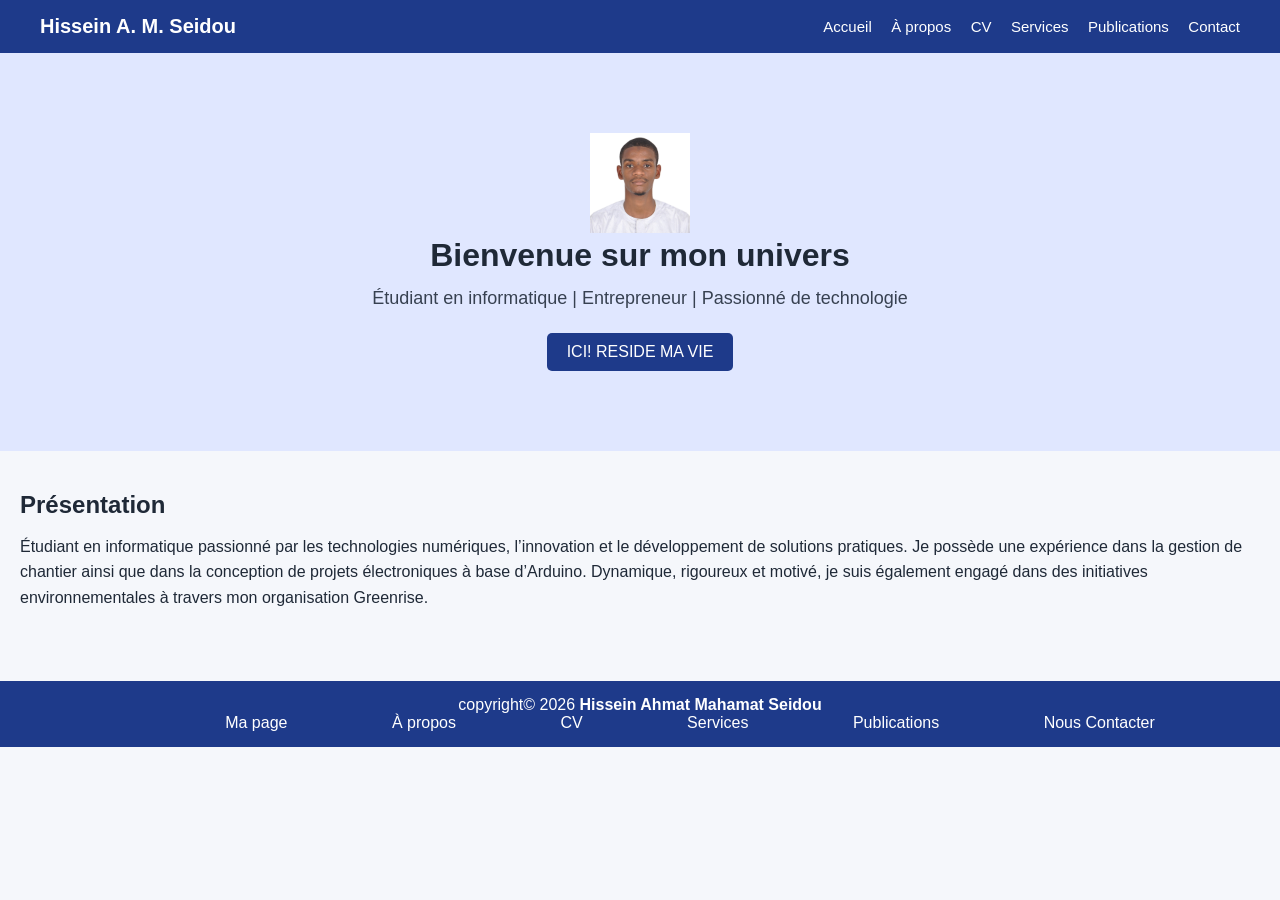
<file: index.html>
<!DOCTYPE html>
<html lang="fr">
<head>
    <meta charset="UTF-8">
    <title>Hissein Ahmat Mahamat Seidou | Accueil</title>
    <link rel="stylesheet" href="style.css">
</head>
<body>

<header>
    <div class="logo">Hissein A. M. Seidou</div>
   <nav>
        <a href="index.html">Accueil</a>
        <a href="a-propos.html" class="active">À propos</a>
        <a href="cv.html">CV</a>
        <a href="Services.html">Services</a>
        <a href="publications.html" class="active">Publications</a>
        <a href="contact.html">Contact</a>
    </nav>
</header>

<section class="hero">
    <img src="40.JPG" width="100px">
    <h1>Bienvenue sur mon univers</h1>
    <p>Étudiant en informatique | Entrepreneur | Passionné de technologie</p>
    <a href="cv.html" class="btn">ICI! RESIDE MA VIE</a>
</section>

<section class="intro">
    <h2>Présentation</h2>
    <p>
       Étudiant en informatique passionné par les technologies numériques, l’innovation et le développement de solutions pratiques. Je possède une expérience dans la gestion de chantier ainsi que dans la conception de projets électroniques à base d’Arduino. Dynamique, rigoureux et motivé, je suis également engagé dans des initiatives environnementales à travers mon organisation Greenrise.
    </p>
</section>

<footer>
    <p>copyright© 2026 <strong>Hissein Ahmat Mahamat Seidou<br></strong> 
        <a href="index.html">Ma page</a>
        <a href="a-propos.html" class="active">À propos</a>
        <a href="cv.html">CV</a>
        <a href="Services.html">Services</a>
        <a href="publications.html" class="active">Publications</a>
        <a href="contact.html">Nous Contacter</a>

    </p>
</footer>

</body>
</html>
</file>
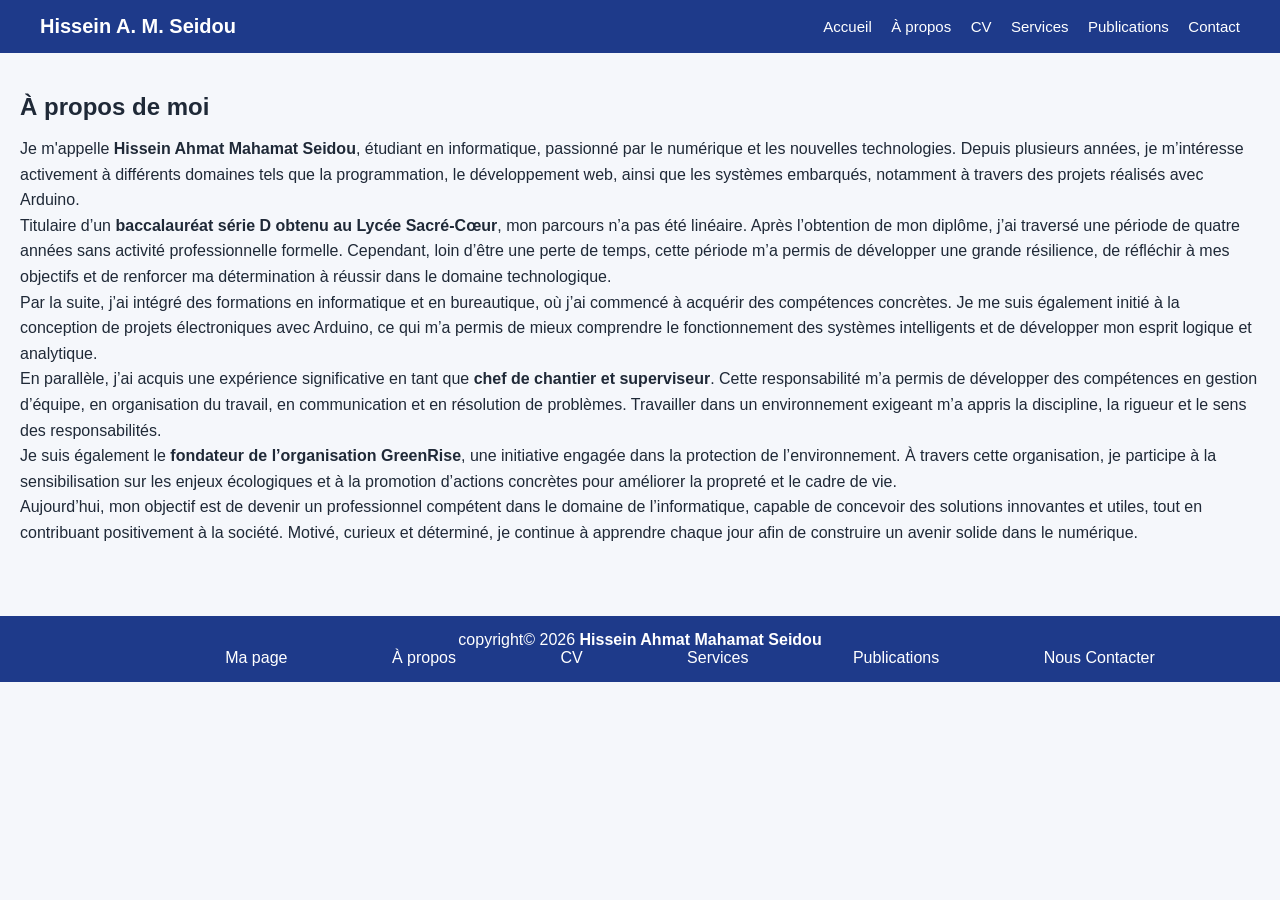
<file: a-propos.html>
<!DOCTYPE html>
<html lang="fr">
<head>
    <meta charset="UTF-8">
    <title>Hissein Ahmat Mahamat Seidou | Accueil</title>
    <link rel="stylesheet" href="style.css">
</head>
<body>

<header>
    <div class="logo">Hissein A. M. Seidou</div>
   <nav>
        <a href="index.html">Accueil</a>
        <a href="a-propos.html" class="active">À propos</a>
        <a href="cv.html">CV</a>
        <a href="Services.html">Services</a>
        <a href="publications.html" class="active">Publications</a>
        <a href="contact.html">Contact</a>
    </nav>
</header>

<section class="content">
    <h1>À propos de moi</h1>

   <p>
Je m'appelle <strong>Hissein Ahmat Mahamat Seidou</strong>, étudiant en informatique, passionné par le numérique et les nouvelles technologies. Depuis plusieurs années, je m’intéresse activement à différents domaines tels que la programmation, le développement web, ainsi que les systèmes embarqués, notamment à travers des projets réalisés avec Arduino.
</p>

<p>
Titulaire d’un <strong>baccalauréat série D obtenu au Lycée Sacré-Cœur</strong>, mon parcours n’a pas été linéaire. Après l’obtention de mon diplôme, j’ai traversé une période de quatre années sans activité professionnelle formelle. Cependant, loin d’être une perte de temps, cette période m’a permis de développer une grande résilience, de réfléchir à mes objectifs et de renforcer ma détermination à réussir dans le domaine technologique.
</p>

<p>
Par la suite, j’ai intégré des formations en informatique et en bureautique, où j’ai commencé à acquérir des compétences concrètes. Je me suis également initié à la conception de projets électroniques avec Arduino, ce qui m’a permis de mieux comprendre le fonctionnement des systèmes intelligents et de développer mon esprit logique et analytique.
</p>

<p>
En parallèle, j’ai acquis une expérience significative en tant que <strong>chef de chantier et superviseur</strong>. Cette responsabilité m’a permis de développer des compétences en gestion d’équipe, en organisation du travail, en communication et en résolution de problèmes. Travailler dans un environnement exigeant m’a appris la discipline, la rigueur et le sens des responsabilités.
</p>

<p>
Je suis également le <strong>fondateur de l’organisation GreenRise</strong>, une initiative engagée dans la protection de l’environnement. À travers cette organisation, je participe à la sensibilisation sur les enjeux écologiques et à la promotion d’actions concrètes pour améliorer la propreté et le cadre de vie.
</p>

<p>
Aujourd’hui, mon objectif est de devenir un professionnel compétent dans le domaine de l’informatique, capable de concevoir des solutions innovantes et utiles, tout en contribuant positivement à la société. Motivé, curieux et déterminé, je continue à apprendre chaque jour afin de construire un avenir solide dans le numérique.
</p>

</section>

<footer>
    <p>copyright© 2026 <strong>Hissein Ahmat Mahamat Seidou<br></strong> 
        <a href="index.html">Ma page</a>
        <a href="a-propos.html" class="active">À propos</a>
        <a href="cv.html">CV</a>
        <a href="Services.html">Services</a>
        <a href="publications.html" class="active">Publications</a>
        <a href="contact.html">Nous Contacter</a>

    </p>
</footer>

</body>
</html>
</file>
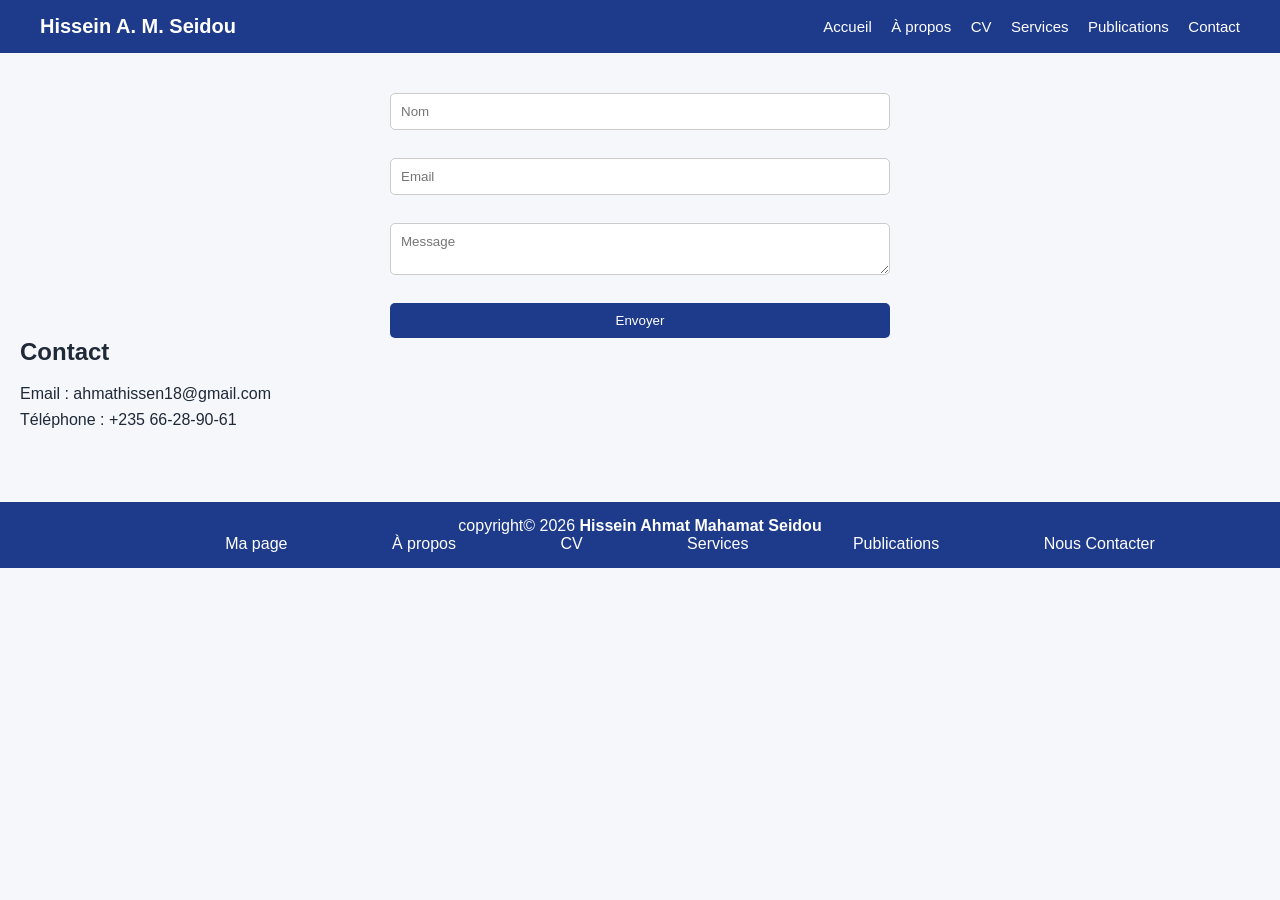
<file: contact.html>
<!DOCTYPE html>
<html lang="fr">
<head>
    <meta charset="UTF-8">
    <title>Hissein Ahmat Mahamat Seidou | Accueil</title>
    <link rel="stylesheet" href="style.css">
</head>
<body>

<header>
    <div class="logo">Hissein A. M. Seidou</div>
   <nav>
        <a href="index.html">Accueil</a>
        <a href="a-propos.html" class="active">À propos</a>
        <a href="cv.html">CV</a>
        <a href="Services.html">Services</a>
        <a href="publications.html" class="active">Publications</a>
        <a href="contact.html">Contact</a>
    </nav>
</header>

<section>
    
    <form>
        <input type="text" placeholder="Nom"><br>
        <input type="email" placeholder="Email"><br>
        <textarea placeholder="Message"></textarea><br>
        <button>Envoyer</button>
    </form>
    <h2>Contact</h2>

    <p>Email : ahmathissen18@gmail.com</p>
    <p>Téléphone : +235 66-28-90-61</p>

</section>

<footer>
    <p>copyright© 2026 <strong>Hissein Ahmat Mahamat Seidou<br></strong> 
        <a href="index.html">Ma page</a>
        <a href="a-propos.html" class="active">À propos</a>
        <a href="cv.html">CV</a>
        <a href="Services.html">Services</a>
        <a href="publications.html" class="active">Publications</a>
        <a href="contact.html">Nous Contacter</a>

    </p>
</footer>

</body>
</html>
</file>
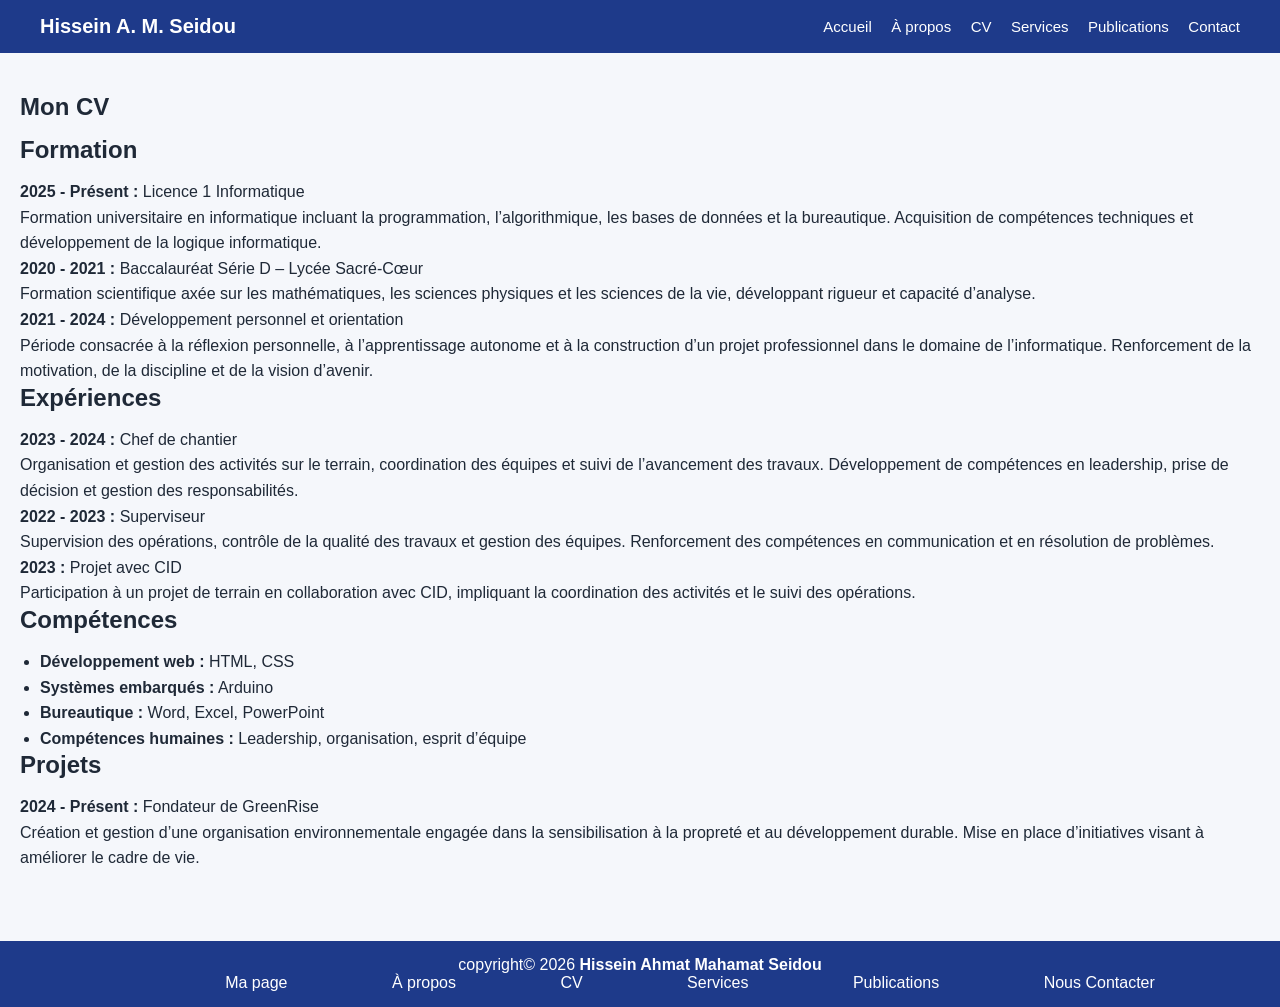
<file: cv.html>
<!DOCTYPE html>
<html lang="fr">
<head>
    <meta charset="UTF-8">
    <title>Hissein Ahmat Mahamat Seidou | Accueil</title>
    <link rel="stylesheet" href="style.css">
</head>
<body>

<header>
    <div class="logo">Hissein A. M. Seidou</div>
   <nav>
        <a href="index.html">Accueil</a>
        <a href="a-propos.html" class="active">À propos</a>
        <a href="cv.html">CV</a>
        <a href="Services.html">Services</a>
        <a href="publications.html" class="active">Publications</a>
        <a href="contact.html">Contact</a>
    </nav>
</header>

<section class="content">
    <h1>Mon CV </h1>

    <h2>Formation</h2>

<p><strong>2025 - Présent :</strong> Licence 1 Informatique</p>
<p>
Formation universitaire en informatique incluant la programmation, l’algorithmique,
les bases de données et la bureautique. Acquisition de compétences techniques
et développement de la logique informatique.
</p>

<p><strong>2020 - 2021 :</strong> Baccalauréat Série D – Lycée Sacré-Cœur</p>
<p>
Formation scientifique axée sur les mathématiques, les sciences physiques et
les sciences de la vie, développant rigueur et capacité d’analyse.
</p>

<p><strong>2021 - 2024 :</strong> Développement personnel et orientation</p>
<p>
Période consacrée à la réflexion personnelle, à l’apprentissage autonome et
à la construction d’un projet professionnel dans le domaine de l’informatique.
Renforcement de la motivation, de la discipline et de la vision d’avenir.
</p>


<h2>Expériences</h2>

<p><strong>2023 - 2024 :</strong> Chef de chantier</p>
<p>
Organisation et gestion des activités sur le terrain, coordination des équipes
et suivi de l’avancement des travaux. Développement de compétences en leadership,
prise de décision et gestion des responsabilités.
</p>

<p><strong>2022 - 2023 :</strong> Superviseur</p>
<p>
Supervision des opérations, contrôle de la qualité des travaux et gestion des équipes.
Renforcement des compétences en communication et en résolution de problèmes.
</p>

<p><strong>2023 :</strong> Projet avec CID</p>
<p>
Participation à un projet de terrain en collaboration avec CID, impliquant
la coordination des activités et le suivi des opérations.
</p>


<h2>Compétences</h2>

<ul>
    <li><strong>Développement web :</strong> HTML, CSS</li>
    <li><strong>Systèmes embarqués :</strong> Arduino</li>
    <li><strong>Bureautique :</strong> Word, Excel, PowerPoint</li>
    <li><strong>Compétences humaines :</strong> Leadership, organisation, esprit d’équipe</li>
</ul>


<h2>Projets</h2>

<p><strong>2024 - Présent :</strong> Fondateur de GreenRise</p>
<p>
Création et gestion d’une organisation environnementale engagée dans la
sensibilisation à la propreté et au développement durable. Mise en place
d’initiatives visant à améliorer le cadre de vie.
</p>
</section>

<footer>
    <p>copyright© 2026 <strong>Hissein Ahmat Mahamat Seidou<br></strong> 
        <a href="index.html">Ma page</a>
        <a href="a-propos.html" class="active">À propos</a>
        <a href="cv.html">CV</a>
        <a href="Services.html">Services</a>
        <a href="publications.html" class="active">Publications</a>
        <a href="contact.html">Nous Contacter</a>

    </p>
</footer>

</body>
</html>
</file>
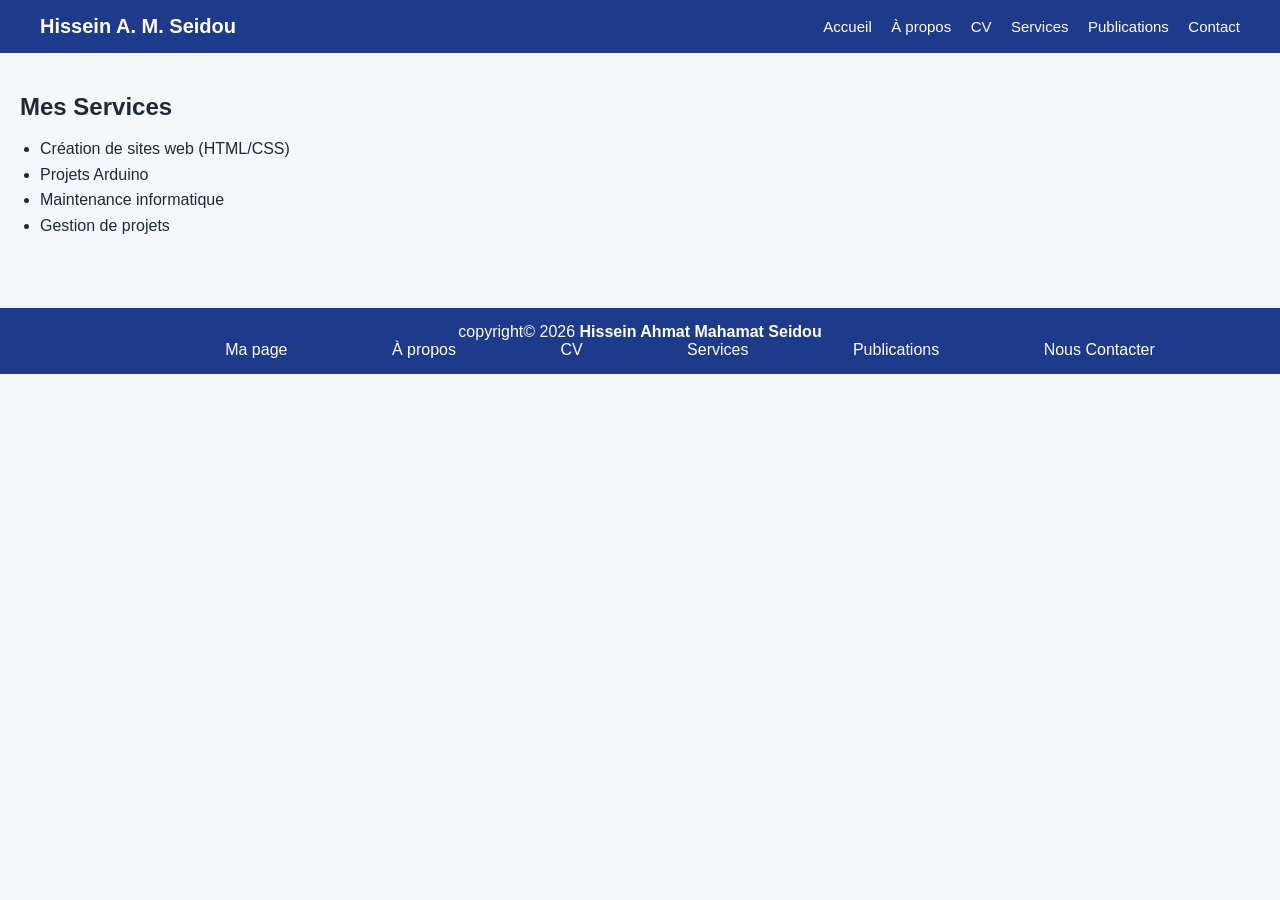
<file: Services.html>
<!DOCTYPE html>
<html lang="fr">
<head>
    <meta charset="UTF-8">
    <title>Hissein Ahmat Mahamat Seidou | Accueil</title>
    <link rel="stylesheet" href="style.css">
</head>
<body>

<header>
    <div class="logo">Hissein A. M. Seidou</div>
   <nav>
        <a href="index.html">Accueil</a>
        <a href="a-propos.html" class="active">À propos</a>
        <a href="cv.html">CV</a>
        <a href="Services.html">Services</a>
        <a href="publications.html" class="active">Publications</a>
        <a href="contact.html">Contact</a>
    </nav>
</header>
<section id="Services" >
    <h2>Mes Services</h2>

    <ul>
        <li>Création de sites web (HTML/CSS)</li>
        <li>Projets Arduino</li>
        <li>Maintenance informatique</li>
        <li>Gestion de projets</li>
    </ul>
</section>
<footer>
    <p>copyright© 2026 <strong>Hissein Ahmat Mahamat Seidou<br></strong> 
        <a href="index.html">Ma page</a>
        <a href="a-propos.html" class="active">À propos</a>
        <a href="cv.html">CV</a>
        <a href="Services.html">Services</a>
        <a href="publications.html" class="active">Publications</a>
        <a href="contact.html">Nous Contacter</a>

    </p>
</footer>

</body>
</html>
</file>
<file: style.css>
*{
    margin: 0;
    padding: 0;
    box-sizing: border-box;
    font-family: Arial, sans-serif;
}

body{
    background-color: #f5f7fb;
    color: #1f2937;
}

header{
    display: flex;
    justify-content: space-between;
    align-items: center;
    background-color: #1e3a8a;
    padding: 15px 40px;
    color: white;
}

.logo{
    font-size: 20px;
    font-weight: bold;
}


nav a{
    color: white;
    text-decoration: none;
    margin-left: 15px;
    font-size: 15px;
}

nav a:hover{
    text-decoration: underline;
}


.hero{
    text-align: center;
    padding: 80px 20px;
    background-color: #e0e7ff;
}

.hero h1{
    font-size: 32px;
    margin-bottom: 10px;
}

.hero p{
    font-size: 18px;
    color: #374151;
}

.btn{
    display: inline-block;
    margin-top: 20px;
    padding: 10px 20px;
    background-color: #1e3a8a;
    color: white;
    text-decoration: none;
    border-radius: 5px;
}

.btn:hover{
    background-color: #2563eb;
}


section{
    padding: 40px 20px;
}


section h1, section h2{
    margin-bottom: 15px;
}

section p, section li{
    line-height: 1.6;
}


.experience h3{
    margin-top: 15px;
    color: #1e3a8a;
}

.experience p{
    margin-bottom: 10px;
}


ul{
    margin-left: 20px;
}


form{
    display: flex;
    flex-direction: column;
    max-width: 500px;
    margin: auto;
}

input, textarea{
    margin-bottom: 10px;
    padding: 10px;
    border: 1px solid #ccc;
    border-radius: 5px;
}

button{
    padding: 10px;
    background-color: #1e3a8a;
    color: white;
    border: none;
    border-radius: 5px;
    cursor: pointer;
}

button:hover{
    background-color: #2563eb;
}


footer{
    text-align: center;
    padding: 15px;
    background-color: #1e3a8a;
    color: white;
    margin-top: 30px;

}
footer a {
    color: #ffffff;
    justify-content: space-between;
    margin-left: 100px;
    text-decoration: none;
    margin-top: 100px;
}


@media(max-width:768px){
    header{
        flex-direction: column;
        text-align: center;
    }

    nav{
        margin-top: 10px;
    }

    .hero h1{
        font-size: 24px;
    }
}

#services {
    max-width: 750px;
    margin: 60px auto;
    background: #ffffff;
    padding: 35px;
    border-radius: 12px;
    box-shadow: 0 10px 25px rgba(0, 0, 0, 0.08);
    font-family: Arial, sans-serif;
}


#services h2 {
    text-align: center;
    margin-bottom: 25px;
    font-size: 26px;
    color: #1e3c72;
    position: relative;
}


#services h2::after {
    content: "";
    display: block;
    width: 60px;
    height: 3px;
    background: #1e3c72;
    margin: 8px auto 0;
    border-radius: 2px;
}


#services ul {
    list-style: none;
    padding: 0;
}


#services ul li {
    background: #f0f4ff;
    margin: 12px 0;
    padding: 14px 18px;
    border-left: 5px solid #2a5298;
    border-radius: 8px;
    font-size: 16px;
    transition: all 0.25s ease;
}


#services ul li:hover {
    background: #e3ecff;
    transform: translateX(6px);
    cursor: pointer;
}

#publications {
    max-width: 900px;
    margin: 60px auto;
    background: #ffffff;
    padding: 30px;
    border-radius: 12px;
    box-shadow: 0 10px 25px rgba(0, 0, 0, 0.08);
}


#publications h2 {
    text-align: center;
    color: #1e3c72;
    margin-bottom: 25px;
}

#publications h3 {
    margin-top: 25px;
    margin-bottom: 15px;
    color: #2a5298;
}

#publications .videos {
    display: grid;
    grid-template-columns: repeat(auto-fit, minmax(280px, 1fr));
    gap: 15px;
}

#publications .videos video {
    width: 100%;
    border-radius: 10px;
    box-shadow: 0 5px 15px rgba(0,0,0,0.15);
}

#publications .images {
    display: grid;
    grid-template-columns: repeat(auto-fit, minmax(200px, 1fr));
    gap: 15px;
}

#publications .images img {
    width: 100%;
    height: 180px;
    object-fit: cover;
    border-radius: 10px;
    transition: 0.3s;
}

#publications .images img:hover {
    transform: scale(1.05);
    cursor: pointer;
}
</file>
